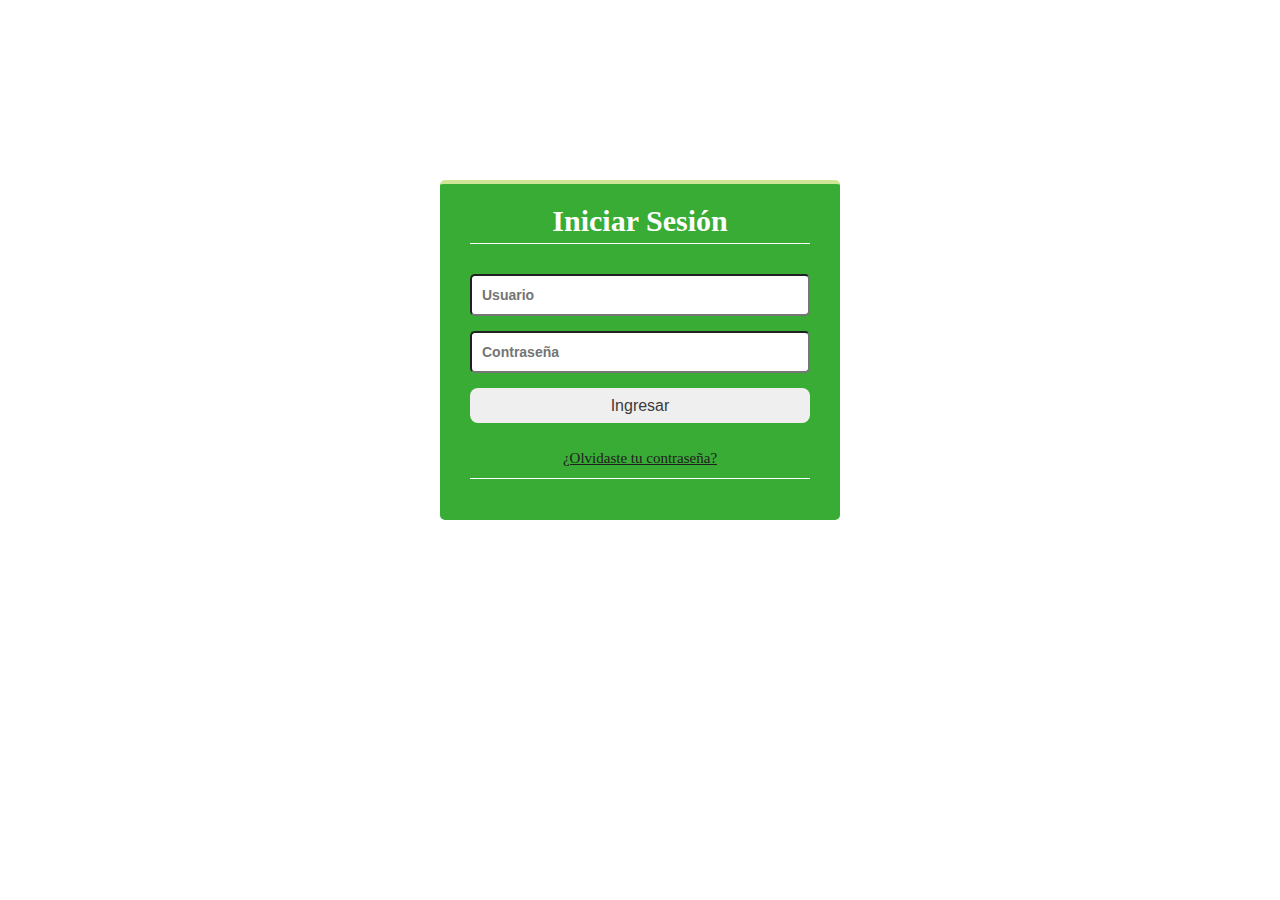
<file: Ciclo3-master/login.html>
<!DOCTYPE html>
<html lang="en">
<head>
    <meta charset="UTF-8">
    <meta http-equiv="X-UA-Compatible" content="IE=edge">
    <meta name="viewport" content="width=device-width, initial-scale=1.0">
    <title>Document</title>
    <link rel="stylesheet" href="../Ciclo3-master/estilos.css">
</head>
<body>
    <form id="form-login" class="form-login">
        <h5>Iniciar Sesión</h5>
        <input class="controls" type="text" name="username" value="" placeholder="Usuario">
        <input class="controls" type="password" name="contrasena" value="" placeholder="Contraseña">
        <input id="btn-submit-form"class="buttons" type="submit" name="" value="Ingresar">
        <p><a href="#">¿Olvidaste tu contraseña?</p>



        </form>
</body>
</html>
</file>
<file: Ciclo3-master/estilos.css>
@import url('https://fonts.googleapis.com/css2?family=Montserrat:wght@600;800&display=swap');
html{
    width: 100%;
    height: 100%;
    
}
*{
    box-sizing: border-box;
}
body{
    
    background-image: url(https://img.freepik.com/free-vector/green-curve-abstract-background_53876-99569.jpg?size=626&ext=jpg);
    background-size: cover;
    background-position: center center;
    background-repeat: no-repeat;
    background-attachment: fixed;

}

main{
    display: flex;
    justify-content: center;
    
    

}
/******FORMULARIO*********/

#logo{
    display: block;
    margin: 0%;
    text-align: center;
    margin-top: 3%;
    margin-bottom: 3%;
}



#formulario h3{
    text-align: center;
    padding: 3%;
    text-transform: uppercase;
    font-family: 'Montserrat', sans-serif;
    font-weight: 900;
    font-size: x-large;
    margin: 0%;
    
}
#formulario{
    width: fit-content;
    height: fit-content;
    background-color: #3b83bd;
    background-image: url(https://cdn.wallpapersafari.com/65/73/sZEYvl.jpg);
    border-radius: 5px;
    box-shadow: 0px 0px 15px;
    
}
#form-registro{
    position: relative;
    background-color: #bbd1ea;
    border: 1px;
    padding: 15px;
    text-align: left;
    background-image: url(https://img.freepik.com/free-vector/green-curve-abstract-background_53876-99569.jpg?size=626&ext=jpg);
    border-radius: 5px;

}

#form-registro input{
    padding: 0.3rem;
    display: block;
    font-size: medium;
    font-family: 'Trebuchet MS', 'Lucida Sans Unicode', 'Lucida Grande', 'Lucida Sans', Arial, sans-serif;
    width: 99%;
    
    
}

#form-registro label {
    font-weight:bold;
    line-height: 1;
    text-transform: uppercase;
    font-size: medium;
    font-family: 'Trebuchet MS', 'Lucida Sans Unicode', 'Lucida Grande', 'Lucida Sans', Arial, sans-serif;
    
    
}

    

#form-registro #Pseguridad{
    padding: 0.3rem;
    display: block;
    font-size: medium;
    font-family: 'Trebuchet MS', 'Lucida Sans Unicode', 'Lucida Grande', 'Lucida Sans', Arial, sans-serif;
}

#btn-registrar{
    background-image: url(https://cdn.wallpapersafari.com/65/73/sZEYvl.jpg);
    width: 200px;
    height:40px;
    text-align: center;
    padding: 1%;
    border-radius: .5em ;
    font-family: 'Trebuchet MS', 'Lucida Sans Unicode', 'Lucida Grande', 'Lucida Sans', Arial, sans-serif;
    font-weight: 100;
    font: bold;
    font-size: medium;
    position:relative;
    left: 60px;
}
#form-registro #contenedor_enlace_login{
    text-align: center;
    padding: 4%;
    margin: 0%;
}

#form-registro #contenedor_enlace_login #label_login{
    color: rgb(32, 32, 32);
    font-size: 15px;
    font-weight: lighter;
    text-transform: lowercase;
    
}
#form-registro #contenedor_enlace_login #enlace-login{
    color: rgb(32, 32, 32);
    font-size: 15px;
    font-weight: bold;
    text-transform: lowercase;
}


/********LOGIN*******/

.form-login{
    width: 400px;
    height: 340px;
    background-color: #38ac35;
    margin: auto;
    margin-top: 180px;
    box-shadow: 7px 13px 37px;
    padding: 20px 30px ;
    border-top: 4px solid #d0e696;
    color: white;
    border-radius: 5px;



}
.form-login h5{
    margin: 0;
    text-align: center;
    height: 40px;
    margin-bottom: 30px;
    border-bottom: 1px solid;
    font-size: 30px;


}
.controls{
    width: 100%;  
    border-width: 1px solid #d3ddb3;
    margin-bottom: 15px;
    padding: 11px 10px;
    font-size: 14px;
    font-weight: bold;
    border-radius:5px ;


}
.buttons{
    width: 100%;
    height: 35px;
    background-image: url(https://cdn.wallpapersafari.com/65/73/sZEYvl.jpg);
    border: none;
    color: rgb(59, 59, 59);
    margin-bottom: 16;
    font-size: medium;
    border-radius: .5em ;
}
.form-login p{
    height: 40px;
    text-align: center;
    border-bottom: 1px solid;
    padding: 10px;


}
.form-login a{
    color: rgb(32, 32, 32);
    
    font-size: 15px;
}
.form-login a:hover{
    text-decoration: underline;
}
</file>
